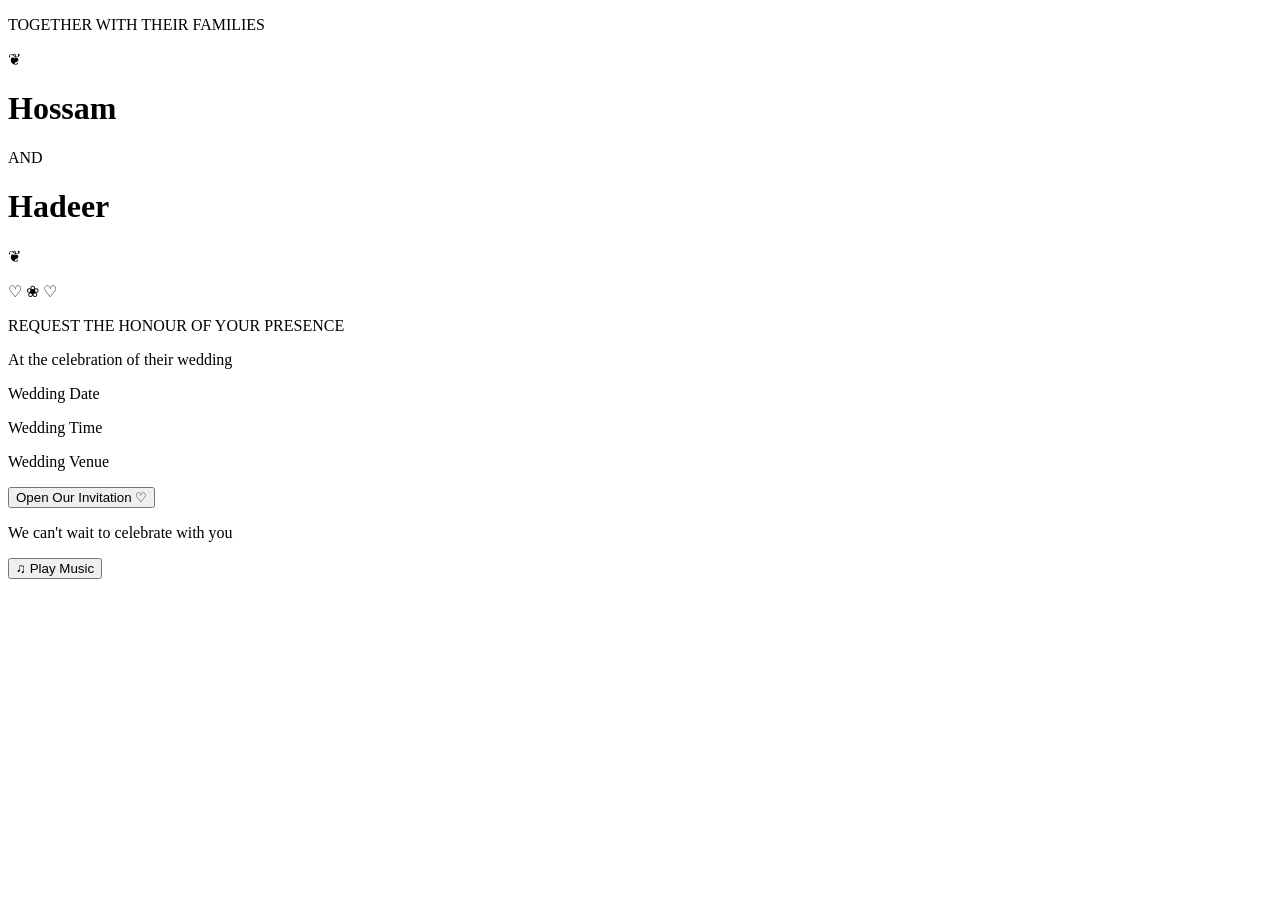
<file: .index.html>
<!DOCTYPE html>
<html lang="en">
<head>
  <meta charset="UTF-8">
  <meta name="viewport" content="width=device-width, initial-scale=1.0">
  <title>Hossam & Hadeer Wedding</title>
  <link rel="stylesheet" href="style.css">
</head>

<body>

  <main class="invitation" id="invitation">
    <div class="card">

      <p class="subtitle">TOGETHER WITH THEIR FAMILIES</p>

      <div class="ornament">❦</div>

      <h1>Hossam</h1>
      <p class="subtitle">AND</p>
      <h1>Hadeer</h1>

      <div class="ornament">❦</div>

      <p class="rose">♡ ❀ ♡</p>

      <div class="lace">
        <p class="subtitle">REQUEST THE HONOUR OF YOUR PRESENCE</p>
        <div class="details">
          <p>At the celebration of their wedding</p>
          <p>Wedding Date</p>
          <p>Wedding Time</p>
          <p>Wedding Venue</p>
        </div>
      </div>

      <button id="openInvitation">Open Our Invitation ♡</button>

      <div class="details">
        <p>We can't wait to celebrate with you</p>
      </div>

      <button id="musicButton">♫ Play Music</button>

      <audio id="weddingMusic" loop></audio>

      <div id="countdown"></div>

    </div>
  </main>

  <script src="script.js"></script>

</body>
</html>
</file>
<file: style.css>
.action-buttons {
  display: flex;
  flex-direction: column;
  align-items: center;
  gap: 18px;
  margin: 25px 0;
}

.action-btn {
  display: inline-block;
  text-decoration: none;
  color: #8b6a32;
  border: 1px solid #b18a43;
  background: #fffaf0;
  padding: 13px 20px;
  border-radius: 30px;
  font-size: 13px;
  letter-spacing: 1px;
  transition: .3s;
}

.action-btn:hover {
  background: #b18a43;
  color: white;
}

.rsvp {
  width: 100%;
  max-width: 340px;
  padding: 18px;
  border: 1px solid #d5bd8e;
}

.rsvp h2 {
  font-size: 19px;
  font-weight: normal;
  color: #9b7841;
}

.rsvp input {
  width: 100%;
  padding: 12px;
  margin: 8px 0;
  border: 1px solid #d5bd8e;
  background: #fffdf8;
  font-family: Georgia, serif;
}

.rsvp button {
  margin-top: 12px;
  width: 100%;
  padding: 13px;
  background: #a98647;
  color: white;
  border: none;
  cursor: pointer;
  font-family: Georgia, serif;
}
</file>
